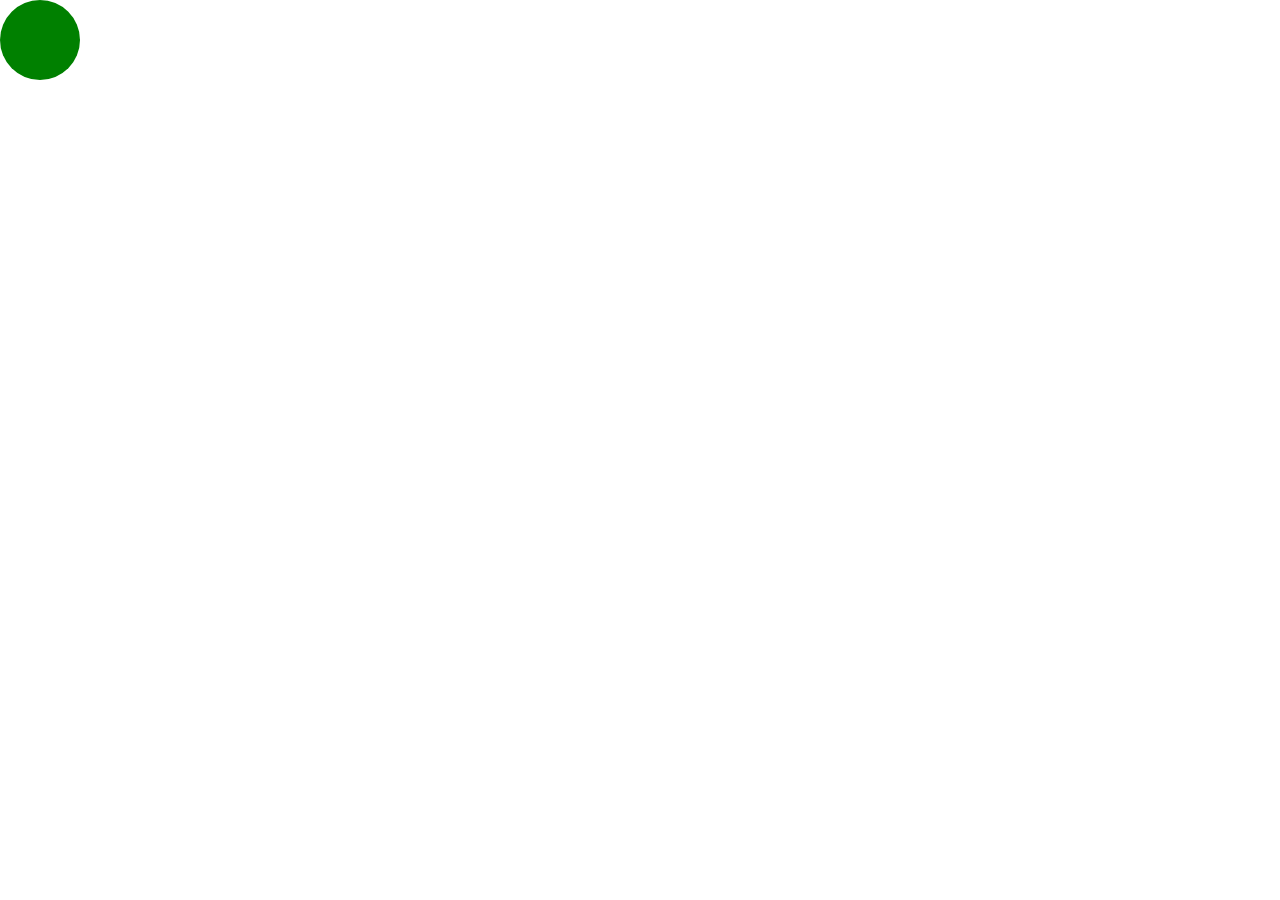
<file: testing/index.html>
<!DOCTYPE html>
<html lang="en">
  <head>
    <meta charset="UTF-8" />
    <meta name="viewport" content="width=device-width, initial-scale=1.0" />
    <title>Testing</title>
    <link rel="stylesheet" href="style.css" />
  </head>
  <body>
    <main>
      <div id="ball"></div>
    </main>

    <script src="index.js"></script>
  </body> 
</html>
</file>
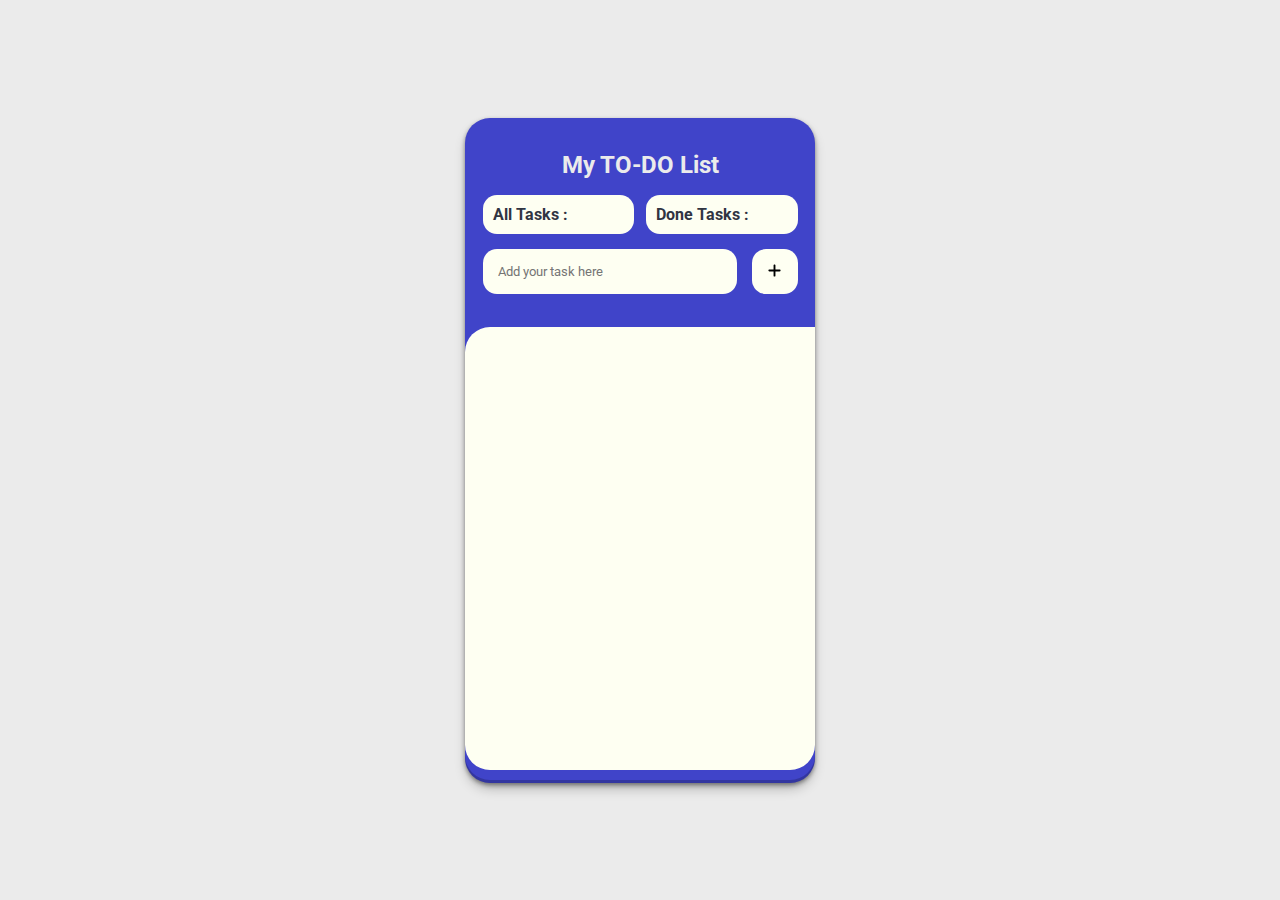
<file: test/todo/index.html>
<!DOCTYPE html>
<html lang="en">
  <head>
    <meta charset="UTF-8" />
    <meta name="viewport" content="width=device-width, initial-scale=1.0" />
    <title>TO DO list</title>
    <link rel="shortcut icon" href="favicon.ico" type="image/x-icon" />
    <link rel="stylesheet" href="style.css" type="text/css" />
  </head>
  <body>
    <!-- frame -->
    <main>
      <!-- Task Updates -->
      <nav class="wrapper">
        <h1>My TO-DO List</h1>
        <div class="allTask">
          <!-- all tasks count -->
          <div class="btn w-48">
            <h3>All Tasks : <span id="taskCounter"></span></h3>
          </div>
          <!-- completed Task count -->
          <div class="btn w-48">
            <h3>Done Tasks : <span id="completedTask"></span></h3>
          </div>
        </div>
        <!-- add new tasks -->
        <div class="takingInput">
          <input
            type="text"
            name=""
            id="addTask"
            placeholder="Add your task here"
          />
          <button><img src="img/plus-solid.svg" alt="Plus Icon"></button>
        </div>
      </nav>
      <section class="wrapper">
        <!-- all tasks list -->
        <ul id="taskList">
          
        </ul>
      </section>
    </main>
    <script src="index.js" type="text/javascript"></script>
  </body>
</html>
</file>
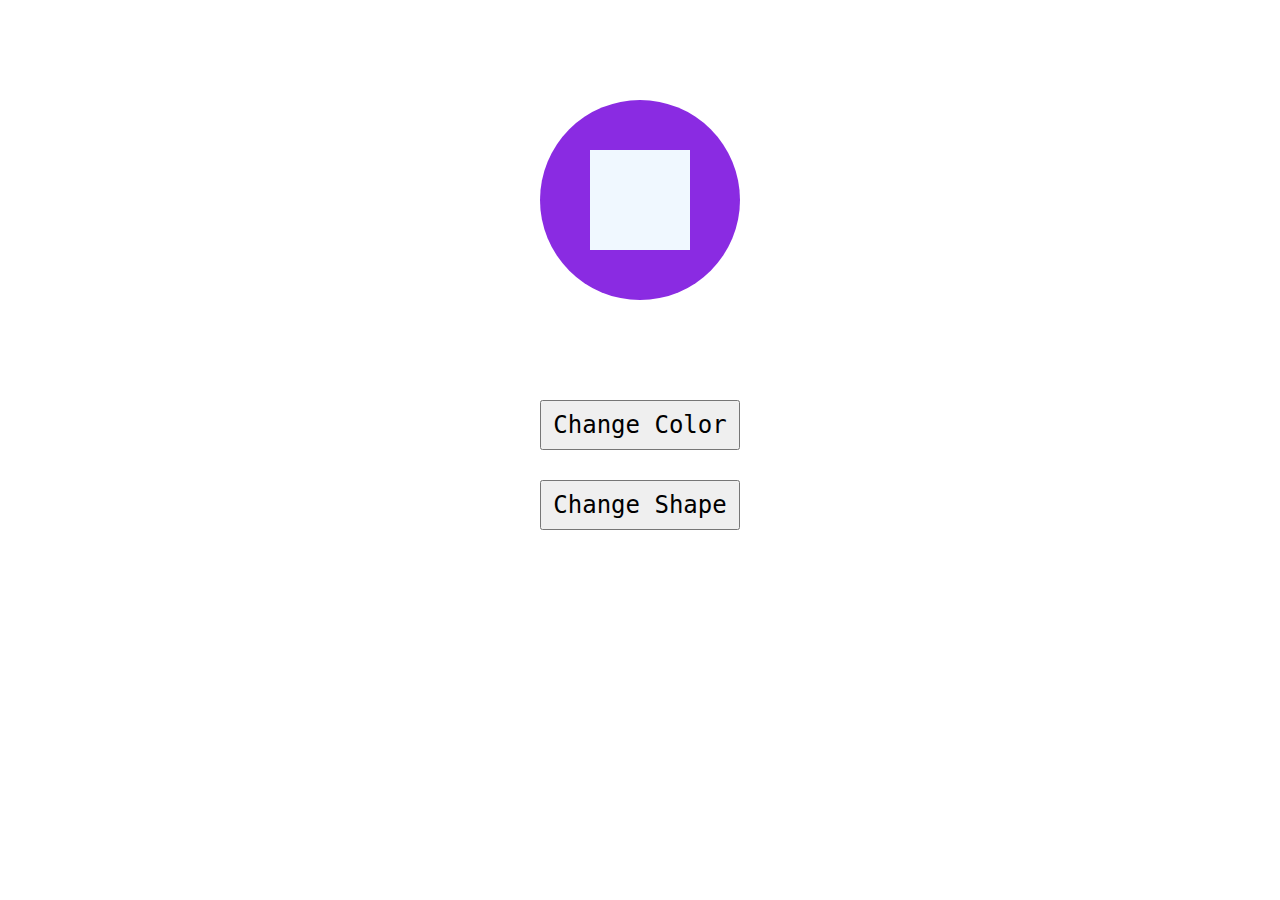
<file: 5_JavaScript/projects/changeColorAndShape/index.html>
<!DOCTYPE html>
<html lang="en">
  <head>
    <meta charset="UTF-8" />
    <meta name="viewport" content="width=device-width, initial-scale=1.0" />
    <title>Document</title>
    <link rel="stylesheet" href="style.css" />
  </head>
  <body>
    <div id="block">
      <div id="square"></div>
    </div>

    <button id="color">Change Color</button>
    <button id="shape">Change Shape</button>



    <script src="style.js"></script>
  </body>
</html>
</file>
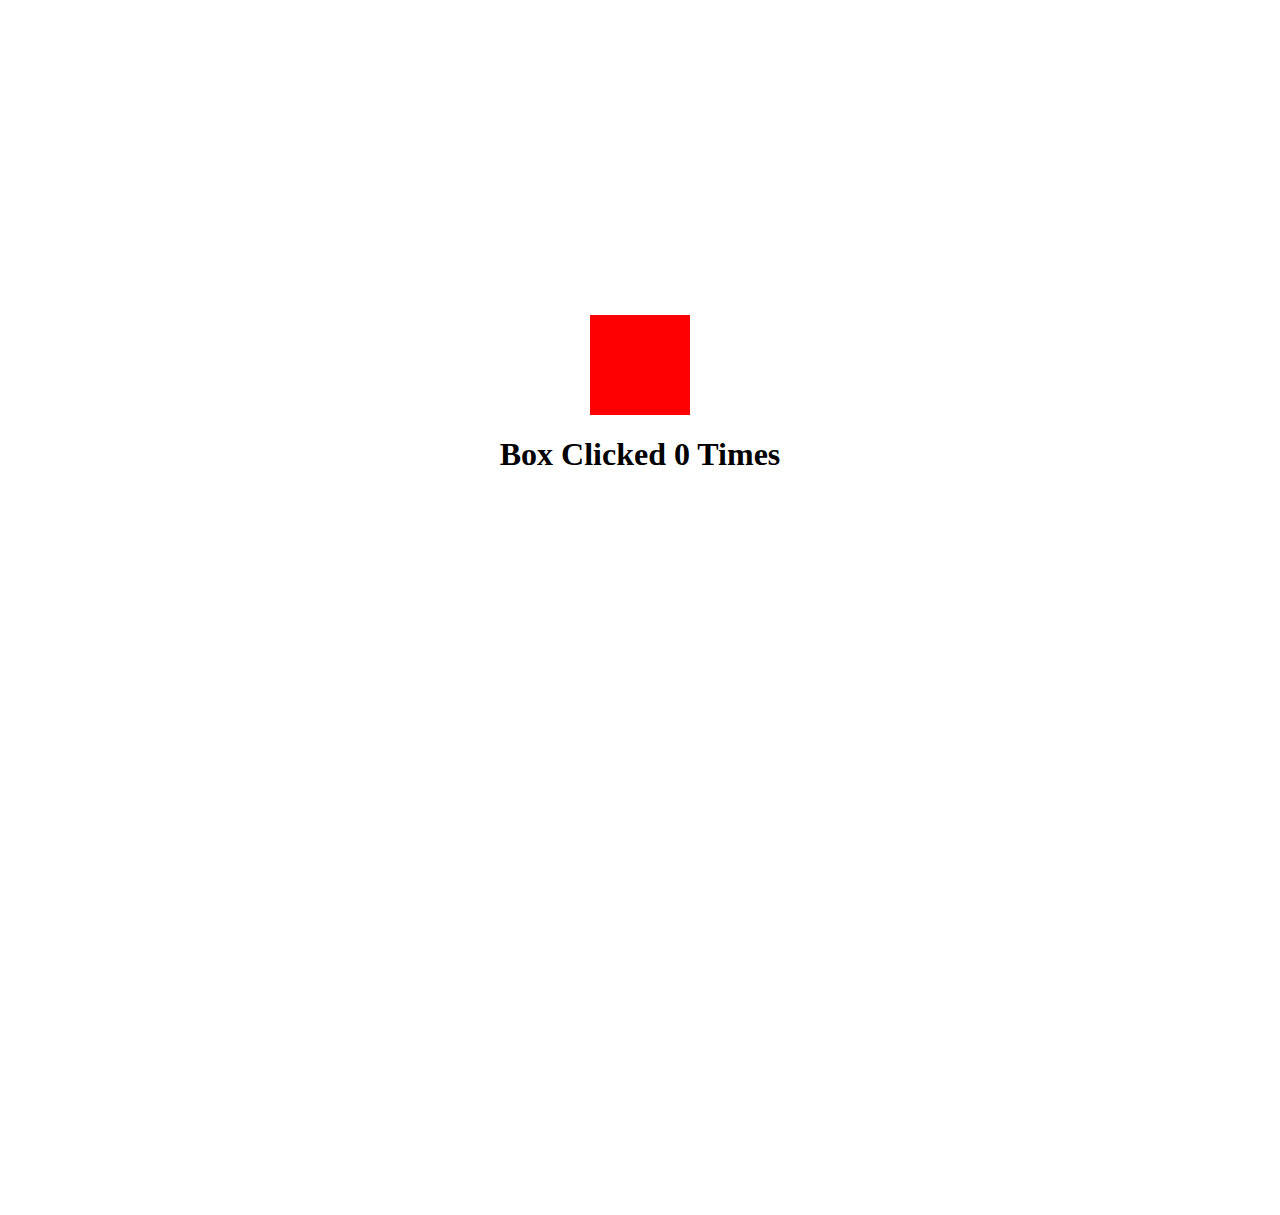
<file: 5_JavaScript/projects/Click-Counts/index.html>
<!DOCTYPE html>
<html>
<head>
    <title>Click Count</title>
    <link rel="stylesheet" href="style.css">
</head>
<body>
   <div class="wrapper">
    <div id="box"></div>
        <h1>Box Clicked <span id="click-count">0</span> Times</h1>
    </div>
    <script src="style.js"></script>
</body>
</html>
</file>
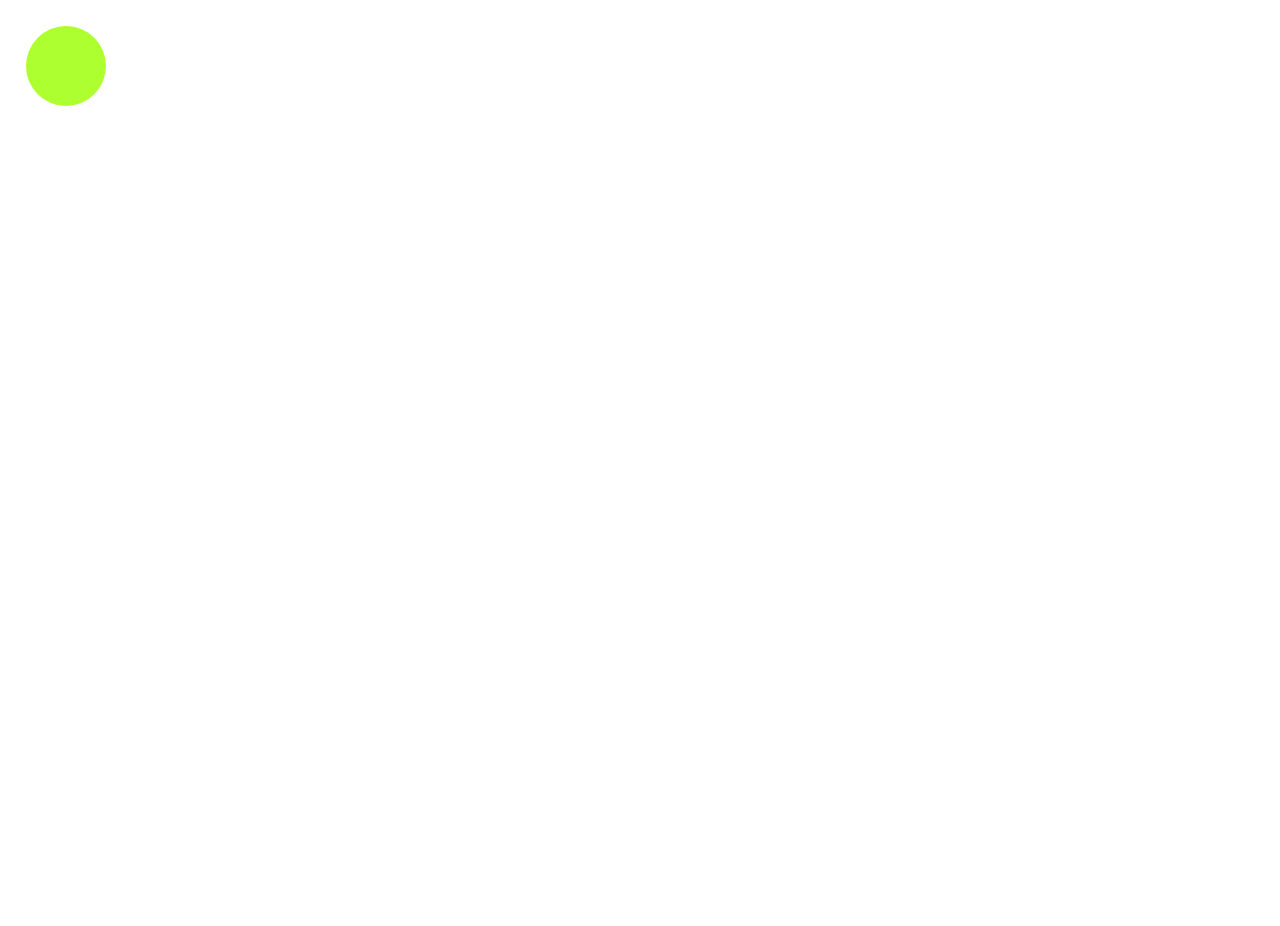
<file: 5_JavaScript/projects/moveTheBall/index.html>
<!DOCTYPE html>
<html lang="en">
<head>
    <meta charset="UTF-8">
    <meta name="viewport" content="width=device-width, initial-scale=1.0">
    <title>Move the ball</title>
    <link rel="stylesheet" href="style.css">
</head>
<body>
    
        <main>
            <div class="ball"></div>
        </main>


    <script src="index.js"></script>
</body>
</html>
</file>
<file: testing/style.css>
body{
    margin: 0;
    overflow: hidden;
}
main{
    height: 100vh;
    width: 100vw;
}

div{
    height: 80px;
    width: 80px;
    background-color: green;
    border-radius: 50%;
    position: relative;
    left: 0;
}
</file>
<file: test/todo/style.css>
@import url("https://fonts.googleapis.com/css2?family=Roboto:wght@300;400;500;700&display=swap");

/* Root */
:root {
  /* colors */
  --yellow: #f5ec6d;
  --orange: #ef8555;
  --red: #be375f;
  --voilet: #60246c;
  --lightGrey: #ebebeb;
  --grey: #585858;
  --blue: #4044c9;
  --black: #303442;
  --white: #fefff2;
  --descriptionFont: "Roboto", sans-serif;
  --borderRadius: 25px;
  --borderRadius-sm: 14px;
  --box-shadow: 0px 2px 4px rgba(0, 0, 0, 0.4),
    0px 7px 13px -3px rgba(0, 0, 0, 0.3), 0px -3px 0px inset rgba(0, 0, 0, 0.2);
}

/* common CSS */
* {
  box-sizing: border-box;
  font-family: var(--descriptionFont);
}
img{
  width: 15px;
  height: 15px;
  color: var(--blue);
}
body {
  margin: 0;
  overflow: hidden;
  height: 100vh;
  width: 100vw;
  display: flex;
  align-items: center;
  justify-content: center;
  background-color: var(--lightGrey);
}

/* custom css */
main {
  width: 350px;
  height: 665px;
  border-radius: var(--borderRadius);
  background-color: var(--blue);
  position: relative;
  box-shadow: var(--box-shadow);
}
.wrapper {
  padding: 5%;
}

h1 {
  color: var(--lightGrey);
  text-align: center;
  font-weight: bold;
  font-size: 24px;
}
nav {
  /* padding-top: 5px; */
  border-radius: 25px 25px 0px 0px;
  z-index: 100;
  position: relative;
}
.btn {
  background-color: var(--white);
  border-radius: var(--borderRadius-sm);
  width: fit-content;
  padding: 10px;
}
.allTask {
  display: flex;
  flex-direction: row;
  flex-wrap: nowrap;
  justify-content: space-between;
  align-items: center;
}
#addTask {
  background-color: var(--white);
  height: 45px;
  width: 100%;
  border-radius: var(--borderRadius-sm);
  border: none;
}
#addTask:focus-visible {
  border-color: #60246c;
}
nav h3 {
  display: inline;
  color: var(--black);
  font-size: 16px;
}
.w-48 {
  width: 48%;
}

.takingInput{
  margin: 15px 0px;
  display: flex;
}
button {
  width: 55px;
  height: 45px;
  margin-left: 15px;
  border-radius: var(--borderRadius-sm);
  background-color: var(--white);
  border: none;
}
button:hover {
  cursor: pointer;
  box-shadow: 0px 2px 4px rgba(0, 0, 0, 0.4);
}
input {
  padding: 0px 15px;
}
input i {
  box-shadow: var(--box-shadow);
}
input[type="text"]:focus {
  box-shadow: var(--box-shadow);
  transition: all 0.5s;
  border: none;
  outline: none;
  box-shadow: 0px -3px 0px inset rgba(0, 0, 0, 0.2);
}
/* tasklist ui */
#taskList {
  height: 376px;
}
section{
  background-color: var(--white);
  border-radius: 25px 0px 25px 25px;
}
ul {
  list-style: none;
  padding-left: 0px;
  overflow-y: scroll;
}
ul::-webkit-scrollbar {
  width: 0.2em;
}
ul::-webkit-scrollbar-thumb {
  background-color: rgb(229, 229, 229);
  outline: 1px solid rgb(228, 228, 228);
  border-radius: 10px;
}

li {
  display: flex;
  flex-direction: row;
  justify-content: space-between;
  align-items: center;
  flex-wrap: nowrap;
  background-color: var(--lightGrey);
  border-radius: var(--borderRadius-sm);
  padding:15px;
  margin: 15px;
  color: var(--black);
}
h4 {
  margin: 15px;
}
input[type="radio"] {
  height: 15px;
  width: 15px;
  background-color: var(--blue);
}
input[type="radio"]:hover {
  cursor: pointer;
}
input[type="radio"]:checked::before{
background-color: var(--blue);
}

a {
  color: var(--blue);
}
.completed{
text-decoration: line-through;
}
</file>
<file: 5_JavaScript/projects/changeColorAndShape/style.css>
body{
    margin: 0px;
    padding: 0px;
}

#block {
    padding: 50px;
    width: 100px;
    height: 100px;
    background-color: blueviolet;
    border-radius: 50%;
    margin: 100px auto;
}

#square {
    width: 100px;
    height: 100px;
    background-color: aliceblue;
}

button {
    width: 200px;
    height: 50px;
    display: block;
    margin: 30px auto;
    font-family: monospace;
    font-size: 1.5rem;
    cursor: pointer;
}

button:hover {
    box-shadow: 0px 0px 30px 2px grey;
}

#rectangle {
    width: 100px;
    height: 50px;
    margin-top: 25px;
    background-color: aliceblue;
}

#circle {
    width: 100px;
    height: 100px;
    background-color: aliceblue;
    border-radius: 50%
}
#oval {
    width: 100px;
    height: 50px;
    margin-top: 25px;
    background-color: aliceblue;
    border-radius: 100px / 50px;
}

#triangle-up {
    width: 0;
    height: 0;
    border-left: 50px solid transparent;
    border-right: 50px solid transparent;
    border-bottom: 100px solid aliceblue;
}

#triangle-down {
    width: 0;
    height: 0;
    border-left: 50px solid transparent;
    border-right: 50px solid transparent;
    border-top: 100px solid aliceblue;
}

#triangle-topleft {
    width: 0;
    height: 0;
    border-top: 100px solid aliceblue;
    border-right: 100px solid transparent;
}

#triangle-bottomleft {
    width: 0;
    height: 0;
    border-bottom: 100px solid aliceblue;
    border-right: 100px solid transparent;
}

#triangle-bottomright {
    width: 0;
    height: 0;
    border-bottom: 100px solid aliceblue;
    border-left: 100px solid transparent;
}

#triangle-right {
    width: 0;
    height: 0;
    border-top: 50px solid transparent;
    border-left: 100;
border-left: 100px solid aliceblue;
    border-bottom: 50px solid transparent;
}
</file>
<file: 5_JavaScript/projects/Click-Counts/style.css>
.wrapper {
    text-align: center;
    display: flex;
    flex-direction: column;
    justify-content: flex-end;
    align-items: center;
    flex-wrap: nowrap;
    margin-top: 35vh;
  }
  
  #box {
    width: 100px;
    height: 100px;
    background-color: red;
    margin: auto;
    cursor: pointer;
  }
  
  body {
    width: 100vw;
    height: 100vh;
    margin: 0;
    padding: 0;
  }
</file>
<file: 5_JavaScript/projects/moveTheBall/style.css>
body,main {
  margin: 0;
  height: 100vh;
  width: 100vw;
  overflow: hidden;
}
.ball {
  height: 80px;
  width: 80px;
  background-color: greenyellow;
  border-radius: 50%;
}
main{
    margin: 2%;
}
</file>
